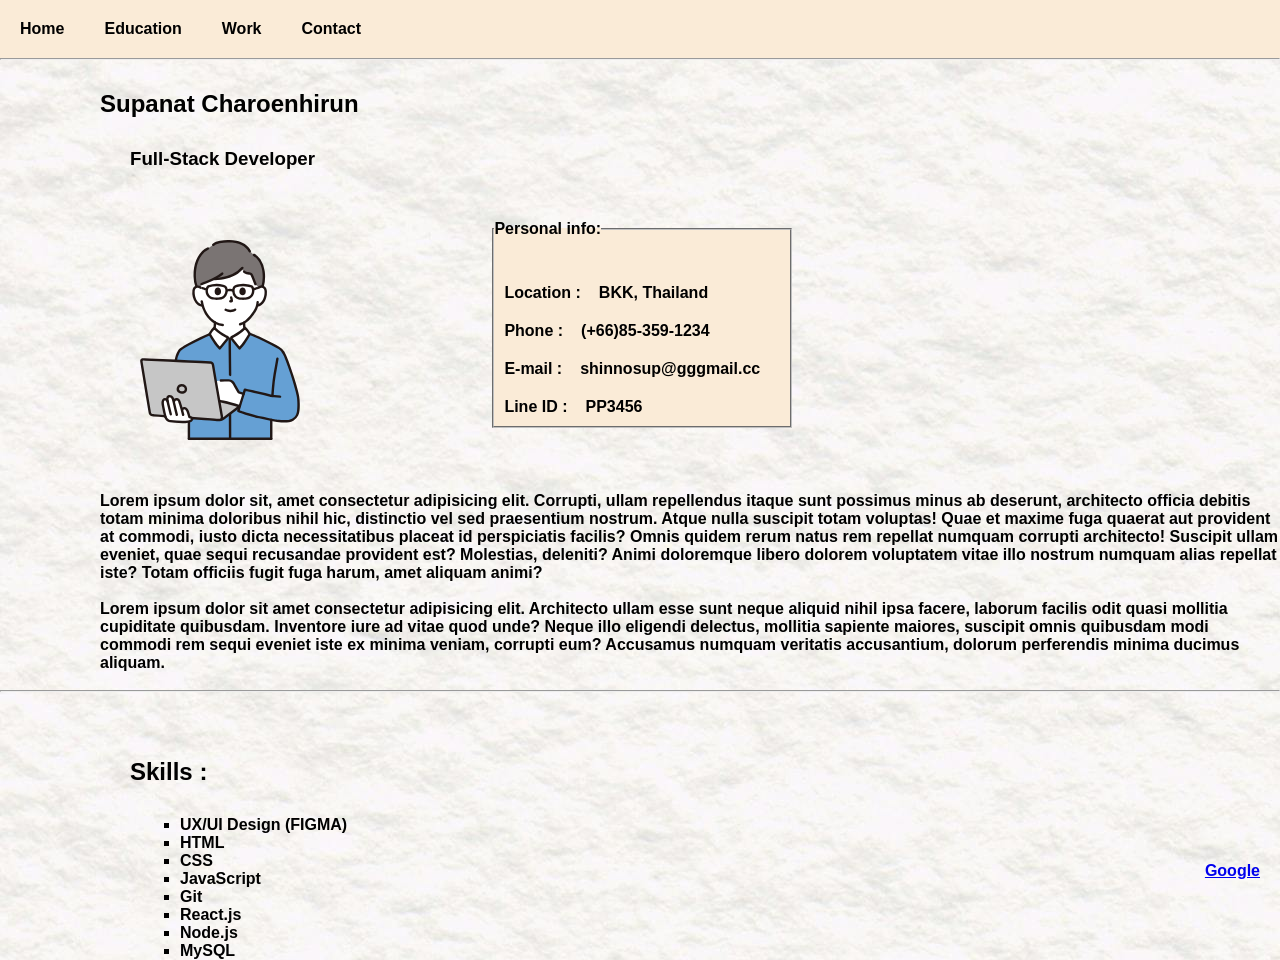
<file: index.html>
<!DOCTYPE html>
<html lang="en">
<head>
    <meta charset="UTF-8">
    <meta name="viewport" content="width=device-width, initial-scale=1.0">
    <link rel="stylesheet" href="./styles.css">
    <title>My Resume</title>
    <style>
        table {
            border: none;
        }
        td, th {
            border: none;
        }
    </style>
</head>
<body>
    <div class="container">
    <div class="navigation">
        <nav>
        <a href="">Home</a>
        <a href="./Education.html">Education</a>
        <a href="./Work.html">Work</a>
        <a href="./Contact.html">Contact</a>
    </nav>
    </div>
    <hr>
    <h2 class="hhome1">Supanat Charoenhirun</h2>
    <h3 class="hhome2">Full-Stack Developer</h3>
    <img class="img1" src="./pics/male.svg" alt="profile_pic" width="200px;">
    <div class="info">
        <fieldset>
                <legend>Personal info:</legend>
            <br><br>
            <table>
                <th>Location :</th>
                <td>BKK, Thailand</td>
            </table>
            <table>
                <th>Phone :</th>
                <td>(+66)85-359-1234<td>
                </table>    
                <table>
                    <th>E-mail :</th>
                    <td>shinnosup@gggmail.cc<td>
                    </table>    
                    <table>
                        <th>Line ID :</th>
                        <td>PP3456<td>
                        </table>    
                    </fieldset>
    </div>
    <br><br>
    <p>Lorem ipsum dolor sit, amet consectetur adipisicing elit. Corrupti, ullam repellendus itaque sunt possimus minus ab deserunt, architecto officia debitis totam minima doloribus nihil hic, distinctio vel sed praesentium nostrum.
    Atque nulla suscipit totam voluptas! Quae et maxime fuga quaerat aut provident at commodi, iusto dicta necessitatibus placeat id perspiciatis facilis? Omnis quidem rerum natus rem repellat numquam corrupti architecto!
    Suscipit ullam eveniet, quae sequi recusandae provident est? Molestias, deleniti? Animi doloremque libero dolorem voluptatem vitae illo nostrum numquam alias repellat iste? Totam officiis fugit fuga harum, amet aliquam animi?</p><br>
    <p>Lorem ipsum dolor sit amet consectetur adipisicing elit. Architecto ullam esse sunt neque aliquid nihil ipsa facere, laborum facilis odit quasi mollitia cupiditate quibusdam. Inventore iure ad vitae quod unde?
    Neque illo eligendi delectus, mollitia sapiente maiores, suscipit omnis quibusdam modi commodi rem sequi eveniet iste ex minima veniam, corrupti eum? Accusamus numquam veritatis accusantium, dolorum perferendis minima ducimus aliquam.</p>
    <br>
    <hr><br><br>
    <h2 class="hhome2">Skills :</h2>
    <ul>
        <li>UX/UI Design (FIGMA)</li>
        <li>HTML</li>
        <li>CSS</li>
        <li>JavaScript</li>
        <li>Git</li>
        <li>React.js</li>
        <li>Node.js</li>
        <li>MySQL</li>
    </ul>
    <p class="sp"><a href="https://www.google.com">Google</a></p>
    </div>
</body>
</html>
</file>
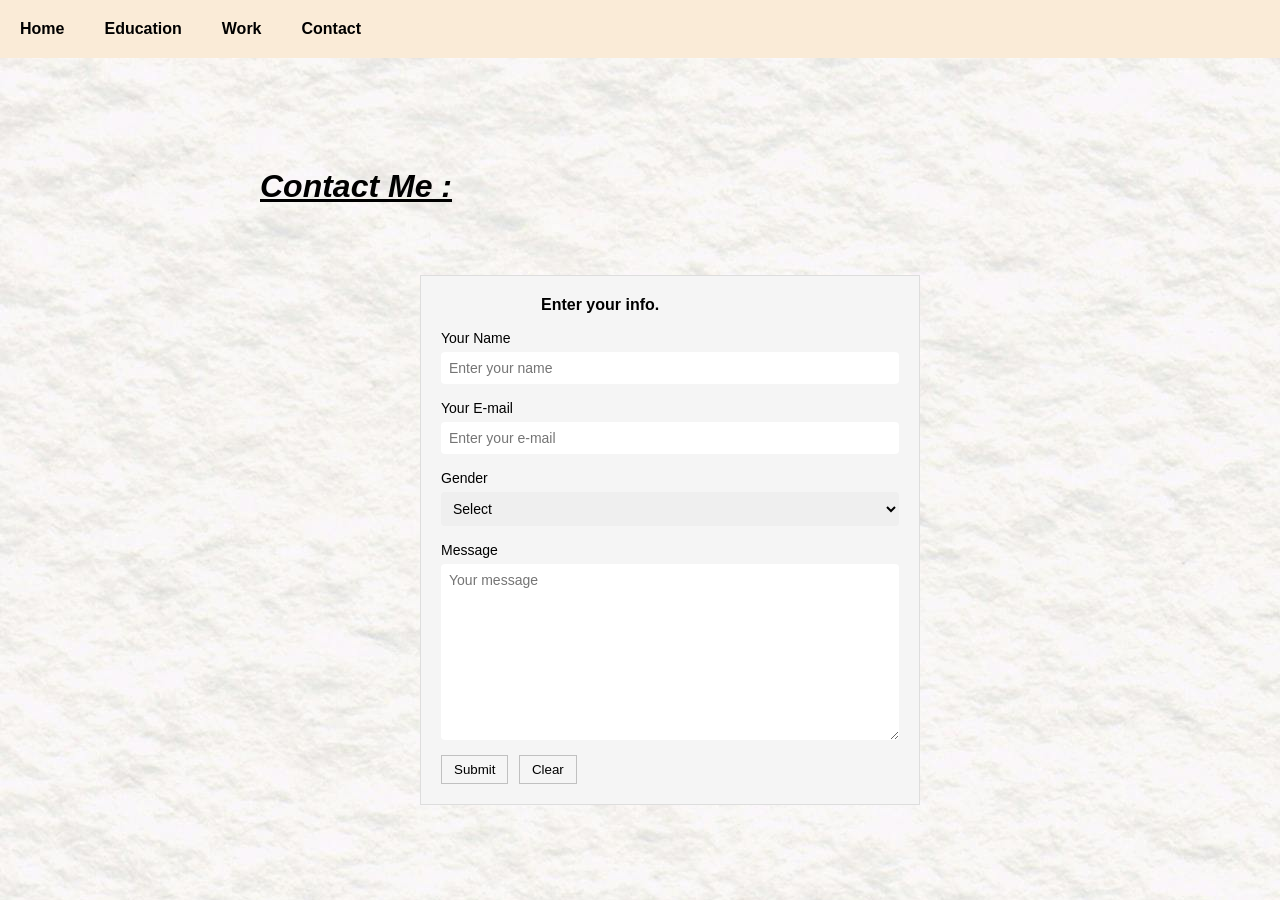
<file: Contact.html>
<!DOCTYPE html>
<html lang="en">
<head>
    <meta charset="UTF-8">
    <meta name="viewport" content="width=device-width, initial-scale=1.0">
    <link rel="stylesheet" href="./styles.css">
    <title>Contact Me</title>
</head>
<body>
    <div class="container">
        <div class="navigation">
            <nav>
        <a href="./index.html">Home</a>
        <a href="./Education.html">Education</a>
        <a href="./Work.html">Work</a>
        <a href="./Contact.html">Contact</a>
    </nav>
        </div>
        <div class="contact">
            <h1 style="font-style: oblique;"><u>Contact Me :</u></h1>
            
            <form>
                <p>Enter your info.</p>

                <label>Your Name</label>
                <input type="text" placeholder="Enter your name">

                <label>Your E-mail</label>
                <input type="text" placeholder="Enter your e-mail">

                <label>Gender</label>
                <select>
                    <option>Select</option>
                    <option>Male</option>
                    <option>Female</option>
                    <option>Other</option>
                </select>

                <label>Message</label>
                <textarea rows="10" placeholder="Your message"></textarea>

                <div class="buttons">
                    <button type="submit">Submit</button>
                    <button class="reset">Clear</button>
                </div>
            </form>

        </div>
    </div>
    
</body>
</html>
</file>
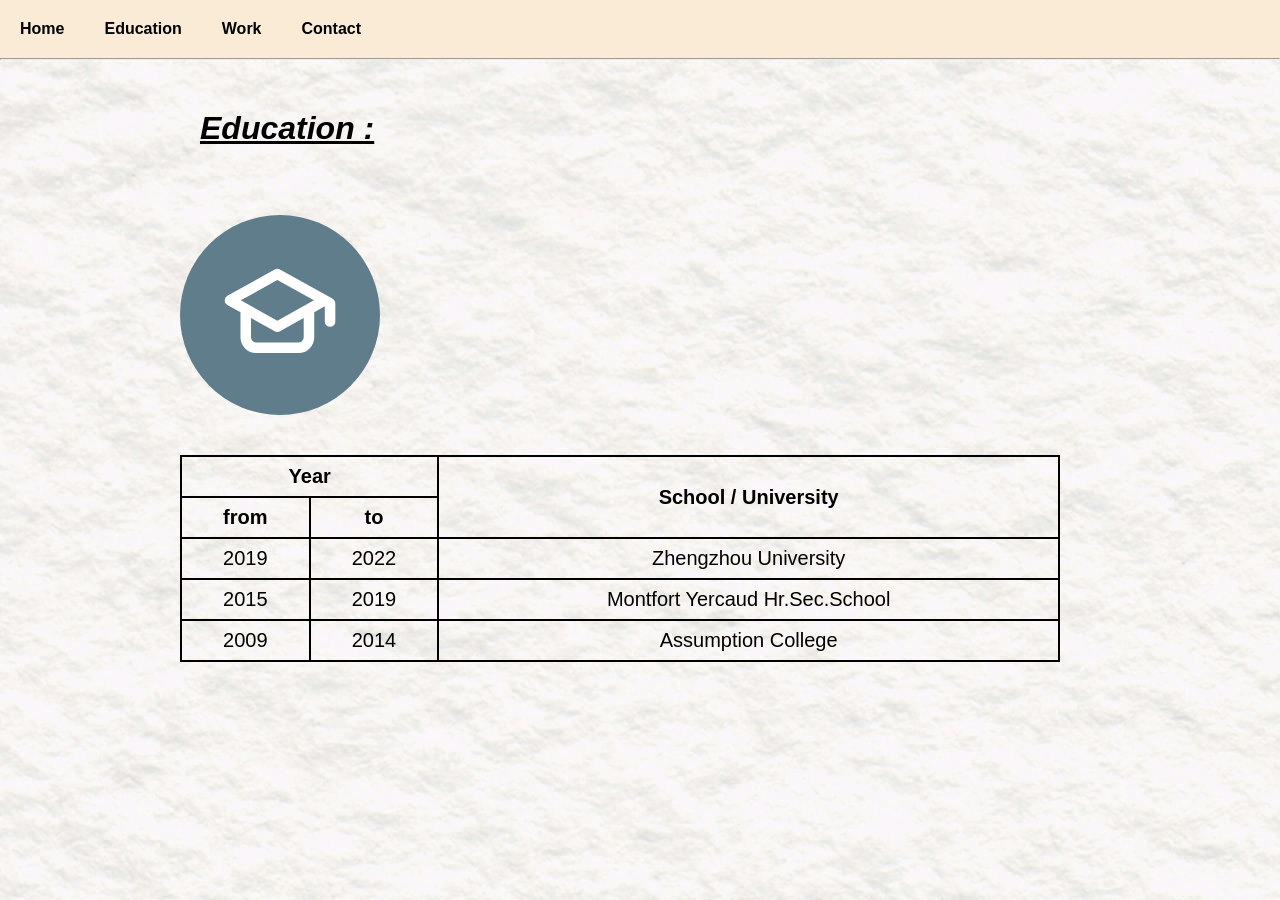
<file: Education.html>
<!DOCTYPE html>
<html lang="en">
<head>
    <meta charset="UTF-8">
    <meta name="viewport" content="width=device-width, initial-scale=1.0">
    <link rel="stylesheet" href="./styles.css">
    <title>My Education</title>
    <style>
        table {
            border-collapse: collapse;
            border: 2px solid black;
        }

        td, th {
            border: 2px solid black;
            text-align: center;
            padding: 8px;
        }

    
    </style>
</head>
<body>
    <div class="container">
    <div class="navigation">
        <nav>
        <a href="./index.html">Home</a>
        <a href="./Education.html">Education</a>
        <a href="./Work.html">Work</a>
        <a href="./Contact.html">Contact</a>
    </nav>
    </div>
    <hr>
    <h1 style="font-style: oblique;"><u>Education :</u></h1>
    <br><br>
    <div class="ed_img">
        <img src="./pics/edsvg.svg" alt="ed_pic" width="200px";>
        <br><br><br>
    <table class="ed_t" style="width:80%">
        <tr style="width:50%">
            <th colspan="2"><b>Year</b></th>
            <th rowspan="2"><b>School / University</b></th>
        </tr>
        <tr>
            <th>from</th>
            <th>to</th>
        </tr>
        <tr>
            <td>2019</td>
            <td>2022</td>
            <td>Zhengzhou University</td>
        </tr>
        <tr>
            <td>2015</td>
            <td>2019</td>
            <td>Montfort Yercaud Hr.Sec.School</td>
        </tr>
        <tr>
            <td>2009</td>
            <td>2014</td>
            <td>Assumption College</td>
        </tr>
    </table>
    </div>
    </div>
</body>
</html>
</file>
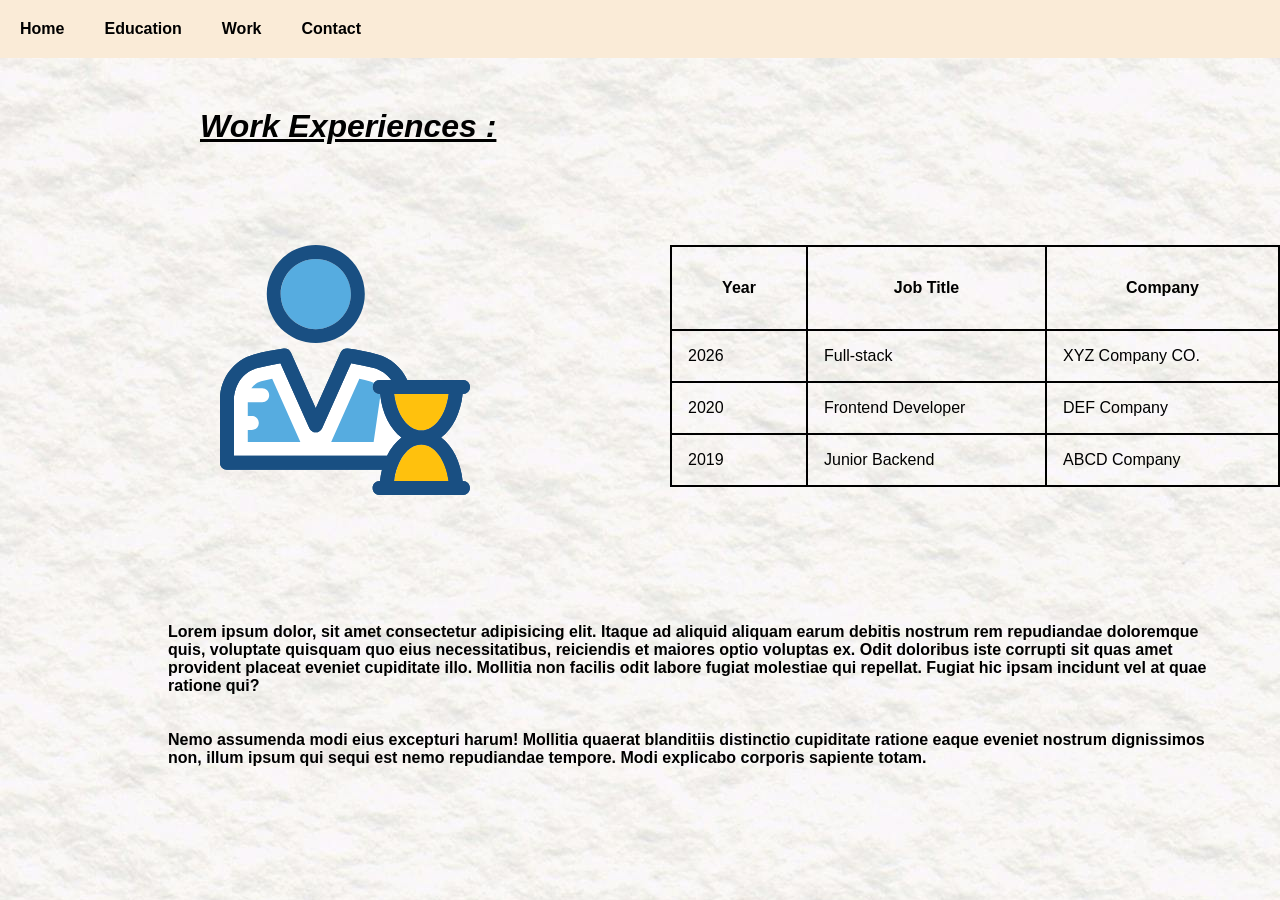
<file: Work.html>
<!DOCTYPE html>
<html lang="en">
<head>
    <meta charset="UTF-8">
    <meta name="viewport" content="width=device-width, initial-scale=1.0">
    <link rel="stylesheet" href="./styles.css">
    <title>Work Experience</title>
</head>
<body>
    <div class="container">
        <div class="navigation">
        <nav>
        <a href="./index.html">Home</a>
        <a href="./Education.html">Education</a>
        <a href="./Work.html">Work</a>
        <a href="./Contact.html">Contact</a>
    </nav>
    </div>
        <div class="wheading">
            <h1 style="font-style: oblique;"><u>Work Experiences :</u></h1>
        </div>
        <div class="work_t">
            <img src="./pics/wexp.svg" alt="w_exp">   
            <table>
                <tr>
                    <th>Year</th>
                    <th>Job Title</th>
                    <th>Company</th>
                </tr>
                <tr>
                    <td>2026</td>
                    <td>Full-stack</td>
                    <td>XYZ Company CO.</td>
                </tr>
                <tr>
                    <td>2020</td>
                    <td>Frontend Developer</td>
                    <td>DEF Company</td>
                </tr>
                <tr>
                    <td>2019</td>
                    <td>Junior Backend</td>
                    <td>ABCD Company</td>
                </tr>
            </table>
        </div>
        <div class="parawork">
            <p>Lorem ipsum dolor, sit amet consectetur adipisicing elit. Itaque ad aliquid aliquam earum debitis nostrum rem repudiandae doloremque quis, voluptate quisquam quo eius necessitatibus, reiciendis et maiores optio voluptas ex.
            Odit doloribus iste corrupti sit quas amet provident placeat eveniet cupiditate illo. Mollitia non facilis odit labore fugiat molestiae qui repellat. Fugiat hic ipsam incidunt vel at quae ratione qui?<br><br><br>
            Nemo assumenda modi eius excepturi harum! Mollitia quaerat blanditiis distinctio cupiditate ratione eaque eveniet nostrum dignissimos non, illum ipsum qui sequi est nemo repudiandae tempore. Modi explicabo corporis sapiente totam.</p>
        </div>
    </div>
    
</body>
</html>
</file>
<file: styles.css>
* {
    box-sizing:border-box;
    margin: 0;
    padding: 0;
    font-family: Arial, Helvetica, sans-serif;
}

html {
       font-family:Arial, Helvetica, sans-serif;
}

.container {
    background-color: black;
    min-height: 100vh;
    background-image:url("./pics/plainb.jpg")
}

nav {
    margin: 0;
    padding: 20px;
    display: flex;
    gap: 40px;
    background-color: antiquewhite;
}

nav a {
  text-decoration: none;
  color: black;
  font-weight: 650;
}

nav a:hover {
    color: whitesmoke;
}

h1 {
    display: inline-block;
    margin: 0px 10px 0px 150px;
    padding: 50px;
}

.hhome1 {
    margin: 30px 30px 30px 100px;
    font-weight:700;
}

.hhome2 {
    margin: 30px 30px 30px 130px;
    font-weight: 600;
}

.img1 {
    margin: 40px 50px 30px 120px;
}

.info {
    display: inline-block;
    margin-left: 8%;
    position: absolute;
    padding: 20px;
    width: 300px;
}

.info fieldset {
    width: 300px;
    background-color:antiquewhite;
    font-weight: 600;
    display: inline-block;
    position:absolute;
}

.info th ,td {
    margin:10px;
    padding: 8px;
    text-align: left;
}

p {
    margin-left: 100px;
    font-weight:550;
}

ul {
    list-style: square;
    margin-left: 180px;
    font-size: em;
    font-weight: 550;
}

.sp {
    position: fixed;
    bottom: 20px;
    right: 20px;
}

.ed_img {
    margin-left:180px;
}

.ed_t {
    font-size: 20px;
    width: 300px;
    border-collapse: collapse;
    border: 2px solid black;
}

.wimg {
    margin-left: 220px;
}

.work_t {
    display:flex;
    margin-left: 220px;
    margin-top: 50px;
    align-items: flex-start;
    gap: 200px;
}

.work_t img {
    width: 250px;
    height: auto;
}

.work_t table {
    border-collapse: collapse;
    width: 60%;
}

.work_t th , td {
    border-collapse: collapse;
    border: 2px solid black;
}

.work_t th {
    padding: 2em;
}

.work_t td {
    padding: 1em;
}

.parawork {
    margin: 120px 60px 60px 60px;
    padding: 8px;
}

.contact {
    width: 600px;
    margin: 40px;
    padding: 20px;
}

.contact h1 {
    margin-bottom: 20px;
}

form {
    margin-left: 360px;
    width: 500px;
    border: 1px solid grey;
    background-color:whitesmoke;
    padding: 20px;
    display: flex;
    flex-direction: column;
    border: 1px solid #ddd;
}

label {
    margin-top:16px;
    margin-bottom: 6px;
    font-size: 14px;
}

input, select, textarea {
    padding: 8px;
    border: 2 px solid black;
    border-radius: 4px;
    font-size: 14px;
    border: none;
}

textarea {
    resize: vertical;
}

.buttons {
    margin-top: 15px;
}

button {
    padding: 6px 12px;
    margin-right: 6px;
    border: 1px solid silver;
    background: #f5f5f5;
    cursor: pointer;
}

button:hover {
    background: #eaeaea;
}
</file>
